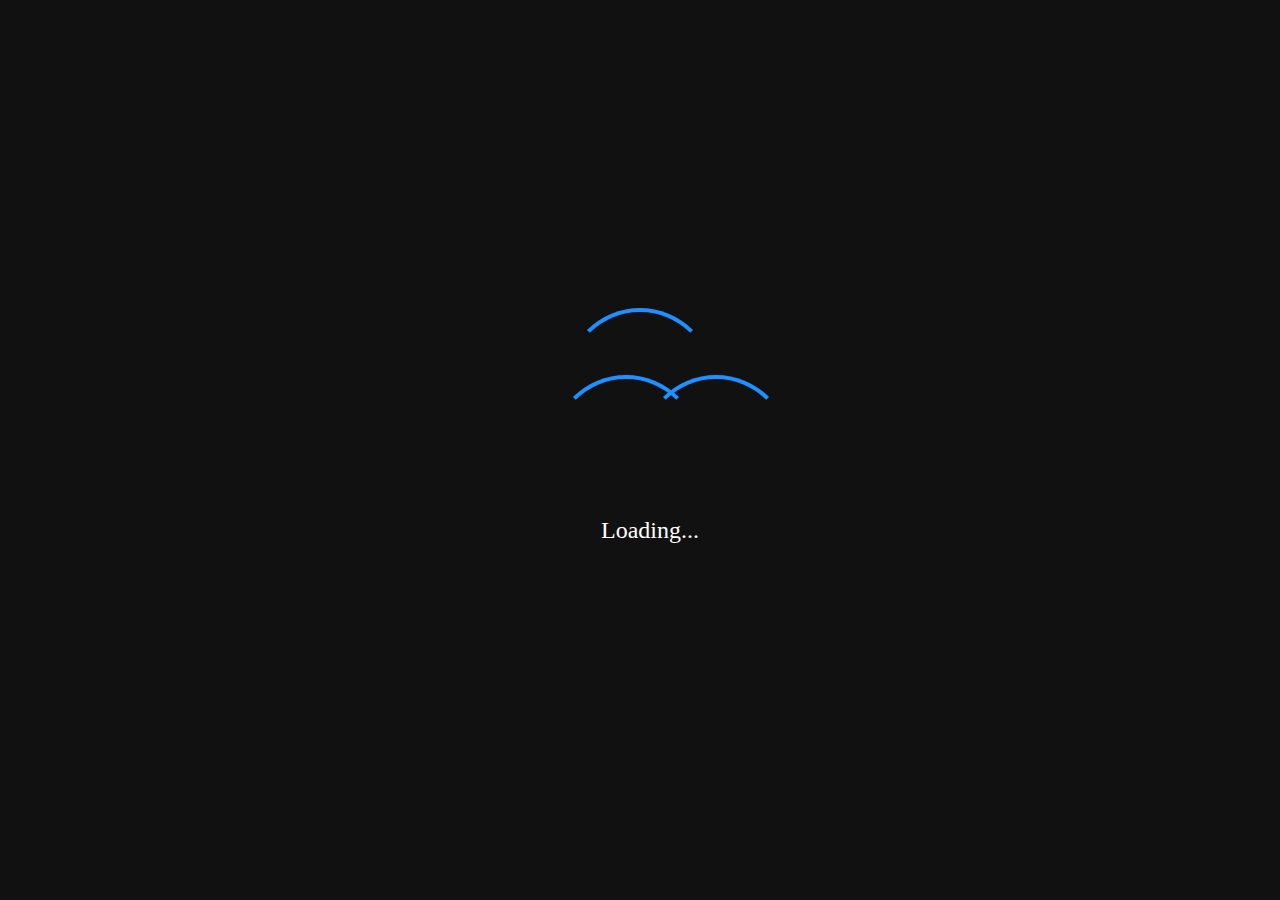
<file: index.html>
<!DOCTYPE html>
<html lang="en">
<head>
    <meta charset="UTF-8">
    <meta http-equiv="X-UA-Compatible" content="IE=edge">
    <meta name="viewport" content="width=device-width, initial-scale=1.0">
    <title>Document</title>
    <link rel="stylesheet" href="./style.css">
</head>
<body>
    <div class="container">
        <div class="ring"></div>
        <div class="ring"></div>
        <div class="ring"></div>
        <span>Loading...</span>
    </div>
    
</body>
</html>
</file>
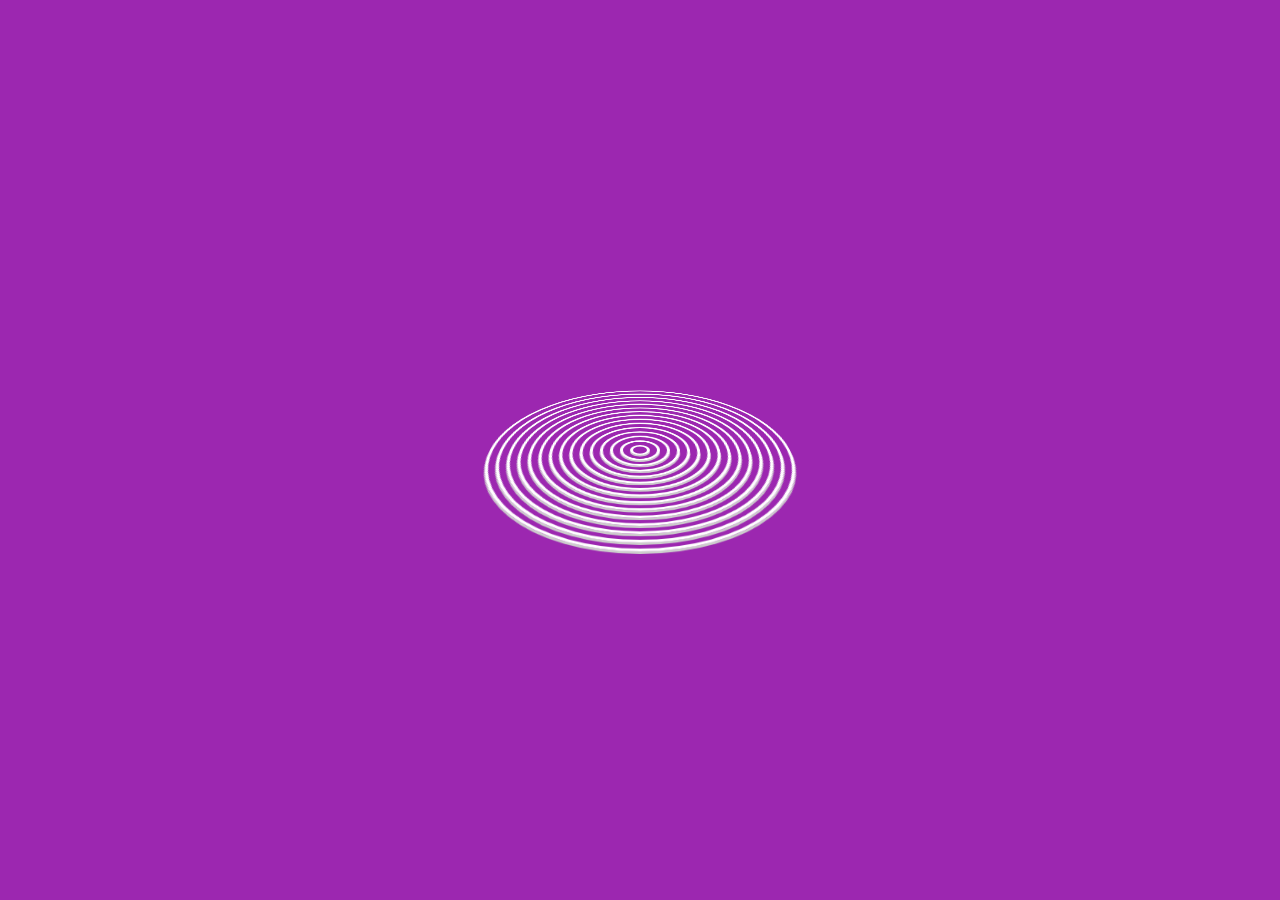
<file: wavy.html>
<!DOCTYPE html>
<html lang="en">
<head>
    <meta charset="UTF-8">
    <meta http-equiv="X-UA-Compatible" content="IE=edge">
    <meta name="viewport" content="width=device-width, initial-scale=1.0">
    <title>Document</title>
    <link rel="stylesheet" href="./wavy.css">
</head>
<body>
    <div class="loader">
        <span></span>
        <span></span>
        <span></span>
        <span></span>
        <span></span>
        <span></span>
        <span></span>
        <span></span>
        <span></span>
        <span></span>
        <span></span>
        <span></span>
        <span></span>
        <span></span>
        <span></span>
        </div>
    
</body>
</html>
</file>
<file: style.css>
*{
    margin: 0;
    padding: 0;
    box-sizing: border-box;
}
body
{
    display: flex;
    justify-content: center;
    align-items: center;
    min-height: 100vh;
    background-color: #111;
}
.container
{
    position: relative;
    width: 100%;
    display: flex;
    justify-content: center;
    align-items: center;
}
.ring:nth-child(2){
    position: relative;
    right: -80px;
}
.ring:nth-child(1){
    position: relative;
    right: -80px;
}
.container .ring
{
    position: relative;
    width: 150px;
    height: 150px;
    margin: -30px;
    border-radius: 50%;
    border: 4px solid transparent;
    border-top: 4px solid dodgerblue;
}
.container .ring::before
{
    content: ''0;
    width: 15px;
    height: 15px;
    background-color: dodgerblue;
}

.container .ring:nth-child(3)
{
    position: absolute;
    top: -66.66px;
}
span{
    color: #fff;
    position: relative;
    font-size: 1.5em;
    font-family: consolas;
    bottom: -80px;
    right: 80px;
}
</file>
<file: wavy.css>
*
{
    margin: 0;
    padding: 0;
}
body
{
    display: flex;
    justify-content: center;
    align-items: center;
    align-items: center;
    min-height: 100vh;
    background-color: #9c27b0;
}
.loader
{
    position: relative;
    width: 300px;
    height: 300px;
    transform-style: preserve-3d;
    transform: perspective(500px) rotatex(60deg);

}
@keyframes animate
{
    0%,100%
    {
        transform: translateZ(-100px);
    }
    50%
    {
        transform: translateZ(100px);
    }
}
.loader span
{
    position: absolute;
    display: block;
    border: 3px solid #fff;
    box-shadow: 0 3px 0 #ccc;
                inset: 0 5px 0 #ccc;
      box-sizing: border-box;
      border-radius: 50%;
      animation: animate 3s ease-in-out infinite;
}
.loader span:nth-child(1)
{
    top: 0;
    left: 0;
    bottom: 0;
    right: 0;
    animation-delay: 1.4s ;

}
.loader span:nth-child(2)
{
    top: 10px;
    left: 10px;
    bottom:10px;
    right: 10px;
    animation-delay: 1.3s ;
}
.loader span:nth-child(3)
{
    top: 20px;
    left: 20px;
    bottom:20px;
    right: 20px;
    animation-delay: 1.2s ;
}
.loader span:nth-child(4)
{
    top: 30px;
    left: 30px;
    bottom:30px;
    right: 30px;
    animation-delay: 1.1s ;
}
.loader span:nth-child(5)
{
    top: 40px;
    left: 40px;
    bottom:40px;
    right: 40px;
    animation-delay: 1s ;
}
.loader span:nth-child(6)
{
    top: 50px;
    left: 50px;
    bottom:50px;
    right: 50px;
    animation-delay: 0.9s ;
}
.loader span:nth-child(7)
{
    top: 60px;
    left: 60px;
    bottom:60px;
    right: 60px;
    animation-delay: 0.8s ;
}
.loader span:nth-child(8)
{
    top: 70px;
    left: 70px;
    bottom: 70px;
    right: 70px;
    animation-delay: 0.7s ;
}
.loader span:nth-child(9)
{
    top: 80px;
    left: 80px;
    bottom: 80px;
    right: 80px;
    animation-delay: 0.6s ;
}
.loader span:nth-child(10)
{
    top: 90px;
    left: 90px;
    bottom: 90px;
    right: 90px;
    animation-delay: 0.5s ;
}
.loader span:nth-child(11)
{
    top: 100px;
    left: 100px;
    bottom: 100px;
    right: 100px;
    animation-delay: 0.4s ;
}
.loader span:nth-child(12)
{
    top: 110px;
    left: 110px;
    bottom: 110px;
    right: 110px;
    animation-delay: 0.3s ;
}
.loader span:nth-child(13)
{
    top: 120px;
    left: 120px;
    bottom: 120px;
    right: 120px;
    animation-delay: 0.2s ;
}
.loader span:nth-child(14)
{
    top: 130px;
    left: 130px;
    bottom: 130px;
    right: 130px;
    animation-delay: 0.1s ;
}
.loader span:nth-child(15)
{
    top: 140px;
    left: 140px;
    bottom: 140px;
    right: 140px;
    animation-delay: 0s ;
}
</file>
